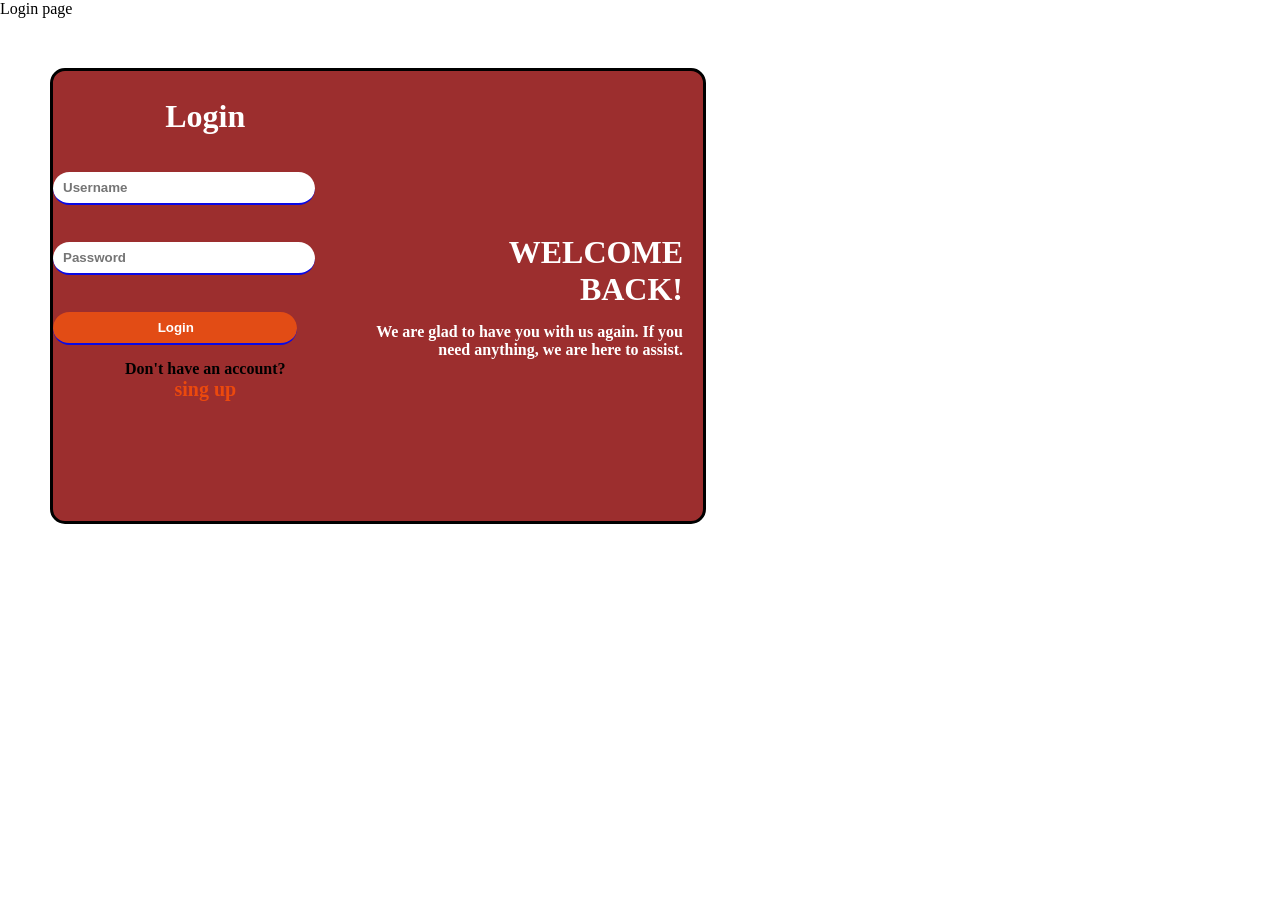
<file: index.html>
<!DOCTYPE html>
<html lang = "en">

<head>
    <tittle>Login page</tittle>
    <link rel = "stylesheet" href ="index.css">

</head>


<body>
<div id ="container">

   <div id ="product">
    <h1>Login</h1>
    <input class="belement" type="text" placeholder="Username">
    <input class="belement" type ="password" placeholder="Password">
    <button class="belement" >Login</button>
    <p>Don't have an account? </p>
    <a href ="">sing up</a>
   </div>

  <div id ="words">
    <h2>WELCOME</h2>
    <h2>BACK!</h2>
    <p>
    We are glad to have
     you with us again.
      If you need anything,
         we are here to assist.
  </p>
    </div>

  </div>

</body>


</html>
</file>
<file: index.css>
* {
        margin : 0;
        padding : 0;
        text-decoration: none;
    }

    #container {
        width: 650px;
        height: 50vh;
        background-color: rgb(156, 46, 46);
        background-image: url("https: //tse1.mm.bing.net/th/id/OIP.7eGRFSsyOZNGPcMd3HxBAQHaFj?pid=ImgDet&w=474&h=355&rs=1&o=7&rm=3");
        background-position: center center;
        background-repeat : no-repeat;
        background-size: cover;
        border: 3px solid black;
        border-radius: 15px;
        margin: 50px;
        display : flex;
       
    }

    .belement {
        display: block;
        margin-top: 37px;
        padding: 8px;
        width: 80%;
        font-weight: bold;
        padding-left: 10px;
        border-bottom: 2.5px solid black;
        border-top: hidden;
        border-left: hidden;
        border-right: hidden;
        border-radius: 50px;
        border-color: rgb(9, 9, 231);
            transition-duration: 0.8s;
                transition-delay: 0.2s;
                transition-property: transform;
    }

    button {
        background-color: rgb(226, 76, 21);
        color: white;
    }

    h1 {
        padding-top: 27px;
        color : white;
    }

    #product {
        width: 80%;
        height: 100%;
        display: flext;
        flex-direction: column;
        justify-items: center;
        text-align: center;
        
    }

   p {
    padding-top : 15px;
    font-weight: bold;
   }

   a {
    font-size: 20px;
    font-weight: bold;
    color: rgb(236, 73, 13);
   }


 #words {
    display: flex;
    flex-direction: column;
    justify-content: center;
    align-items: flex-end;
    margin-right: 20px;
    text-align: right;
    color: white;
 }

 #words > h2 {
    font-size: xx-large;
 }



 .belement:hover {
    transform: translateY(-8px);
 }

 button:active {
    background-color: blue;
 }

 a:active {
    color: white;
 }

 ::selection {
    background-color: black;
 }
</file>
<file: login.css>
* {
        margin : 0;
        padding : 0;
        text-decoration: none;
    }

    #container {
        width: 650px;
        height: 50vh;
        background-color: rgb(156, 46, 46);
        background-image: url("https: //tse1.mm.bing.net/th/id/OIP.7eGRFSsyOZNGPcMd3HxBAQHaFj?pid=ImgDet&w=474&h=355&rs=1&o=7&rm=3");
        background-position: center center;
        background-repeat : no-repeat;
        background-size: cover;
        border: 3px solid black;
        border-radius: 15px;
        margin: 50px;
        display : flex;
       
    }

    .belement {
        display: block;
        margin-top: 37px;
        padding: 8px;
        width: 80%;
        font-weight: bold;
        padding-left: 10px;
        border-bottom: 2.5px solid black;
        border-top: hidden;
        border-left: hidden;
        border-right: hidden;
        border-radius: 50px;
        border-color: rgb(9, 9, 231);
            transition-duration: 0.8s;
                transition-delay: 0.2s;
                transition-property: transform;
    }

    button {
        background-color: rgb(226, 76, 21);
        color: white;
    }

    h1 {
        padding-top: 27px;
        color : white;
    }

    #product {
        width: 80%;
        height: 100%;
        display: flext;
        flex-direction: column;
        justify-items: center;
        text-align: center;
        
    }

   p {
    padding-top : 15px;
    font-weight: bold;
   }

   a {
    font-size: 20px;
    font-weight: bold;
    color: rgb(236, 73, 13);
   }


 #words {
    display: flex;
    flex-direction: column;
    justify-content: center;
    align-items: flex-end;
    margin-right: 20px;
    text-align: right;
    color: white;
 }

 #words > h2 {
    font-size: xx-large;
 }



 .belement:hover {
    transform: translateY(-8px);
 }

 button:active {
    background-color: blue;
 }

 a:active {
    color: white;
 }

 ::selection {
    background-color: black;
 }
</file>
